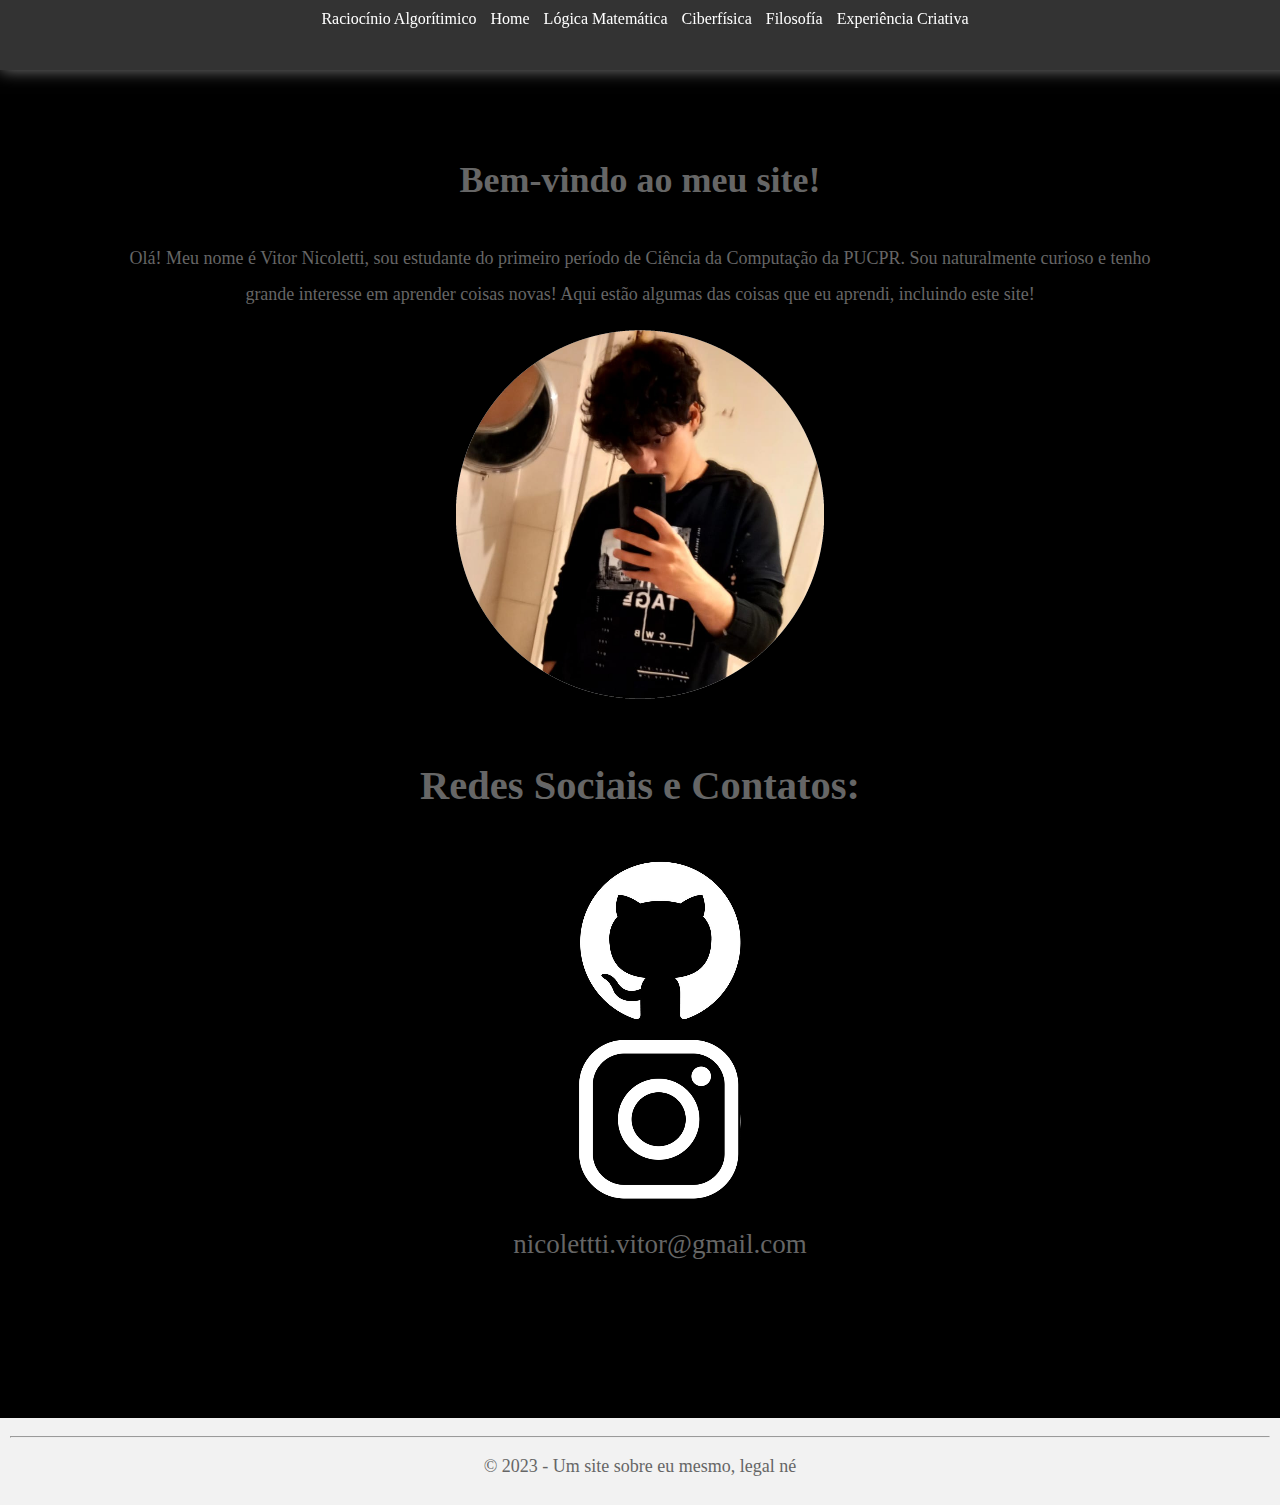
<file: index.html>
<!DOCTYPE html>
<html lang="en">
<head>
    <meta charset="UTF-8">
    <meta http-equiv="X-UA-Compatible" content="IE=edge">
    <meta name="viewport" content="width=device-width, initial-scale=1.0">
    <link rel="stylesheet" href="../css/home.css"/>
    <title>Portifólio</title>
</head>

<body>
    <header>
        <a href="../html/RA.html">Raciocínio Algorítimico</a> 
        <a href="../index.html">Home</a>
        <a href="../html/mat.html">Lógica Matemática</a>
        <a href="../html/ciber.html">Ciberfísica</a>
        <a href="../html/filo.html">Filosofía</a>
        <a href="../html/expc.html">Experiência Criativa</a>
    </header>
    <main>
        <section class="topic">
            <h1>Bem-vindo ao meu site!</h1>
            <p>
                Olá! Meu nome é Vitor Nicoletti, sou estudante do primeiro período de Ciência da Computação da PUCPR.
                Sou naturalmente curioso e tenho grande interesse em aprender coisas novas! Aqui estão algumas das coisas que eu aprendi,
                incluindo este site!
            </p>
            <p class="eu"><img src="../imagens/eu.png"></p>
            
            <h2>Redes Sociais e Contatos: </h2>
            <ul>
                <a href="https://github.com/vitorNicoletti/"><img src="../imagens/git.png" alt="Minha imagem de exemplo"></a>
                <br>
                <a href="https://www.instagram.com/nicolettivitor16/"><img src="../imagens/insta.png" alt="Minha imagem de exemplo"></a>
                <br>
                nicolettti.vitor@gmail.com
            </ul>
            
        </section>
    </main>
    <footer>
        <hr>
        <p>&copy; 2023 - Um site sobre eu mesmo, legal né</p>
    </footer>
</body>

</html>
</file>
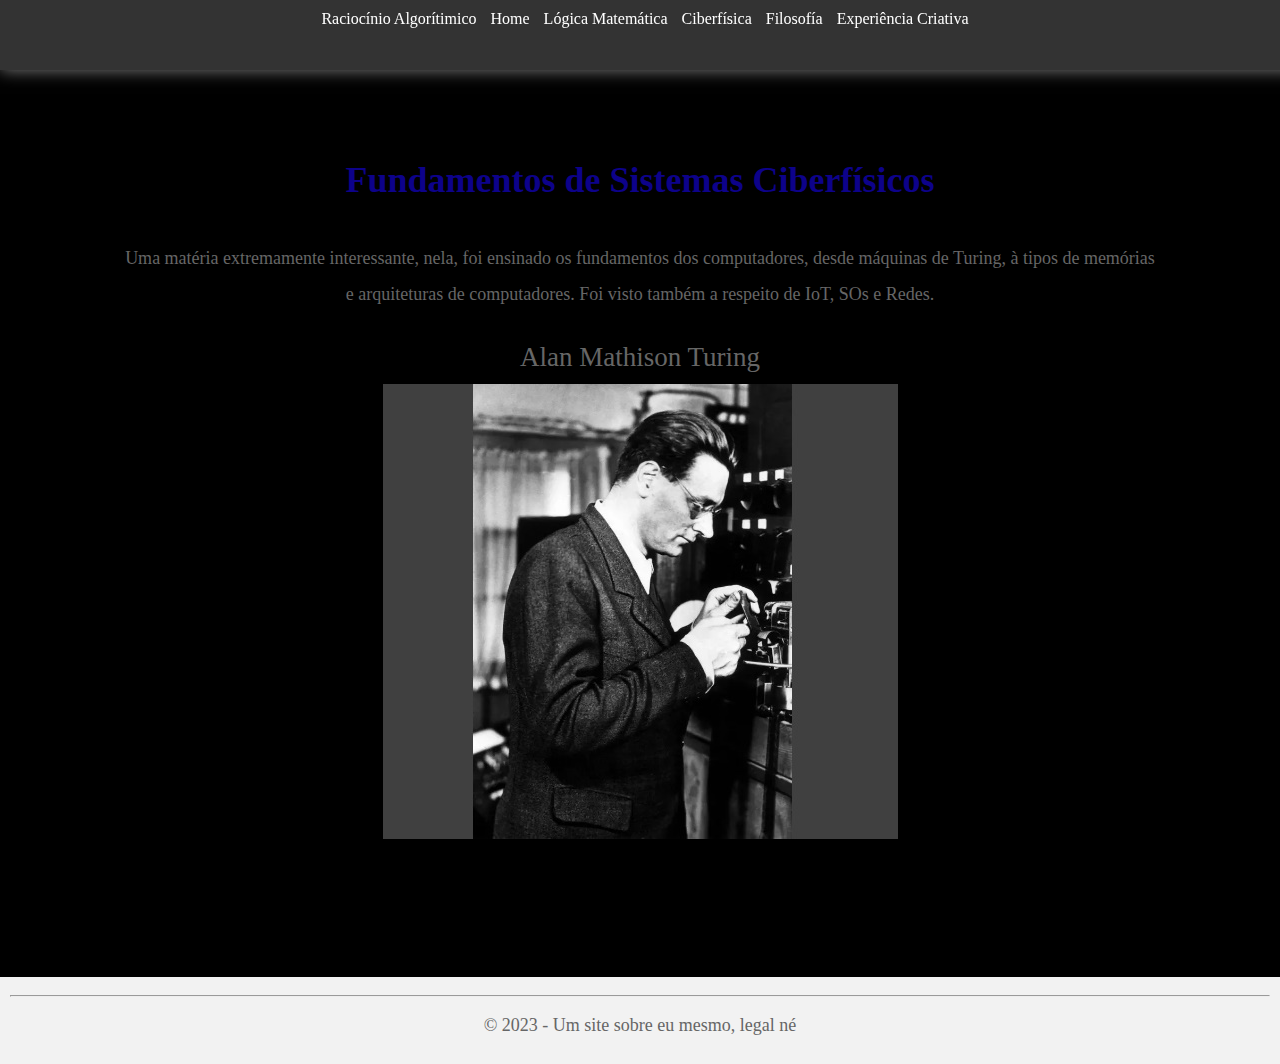
<file: html/ciber.html>
<!DOCTYPE html>
<html lang="en">
<head>
    <meta charset="UTF-8">
    <meta http-equiv="X-UA-Compatible" content="IE=edge">
    <meta name="viewport" content="width=device-width, initial-scale=1.0">
    <link rel="stylesheet" href="../css/ciber.css"/>
    <title>Portifólio</title>
</head>

<body>
    <header>
        <a href="../html/RA.html">Raciocínio Algorítimico</a> 
        <a href="../index.html">Home</a>
        <a href="../html/mat.html">Lógica Matemática</a>
        <a href="../html/ciber.html">Ciberfísica</a>
        <a href="../html/filo.html">Filosofía</a>
        <a href="../html/expc.html">Experiência Criativa</a>
    </header>
    <main>
        <section class="topic">
            <h1 class="ciber">Fundamentos de Sistemas Ciberfísicos</h1>
            <p>
                Uma matéria extremamente interessante, nela, foi ensinado os fundamentos dos computadores,
                desde máquinas de Turing, à tipos de memórias e arquiteturas de computadores. 
                Foi visto também a respeito de IoT, SOs e Redes.
            </p>
            Alan Mathison Turing
            <br>
            <img src="../imagens/Sem título.jpg" alt="Minha imagem de exemplo">
        </section>
    </main>
    <footer>
        <hr>
        <p>&copy; 2023 - Um site sobre eu mesmo, legal né</p>
    </footer>
</body>

</html>
</file>
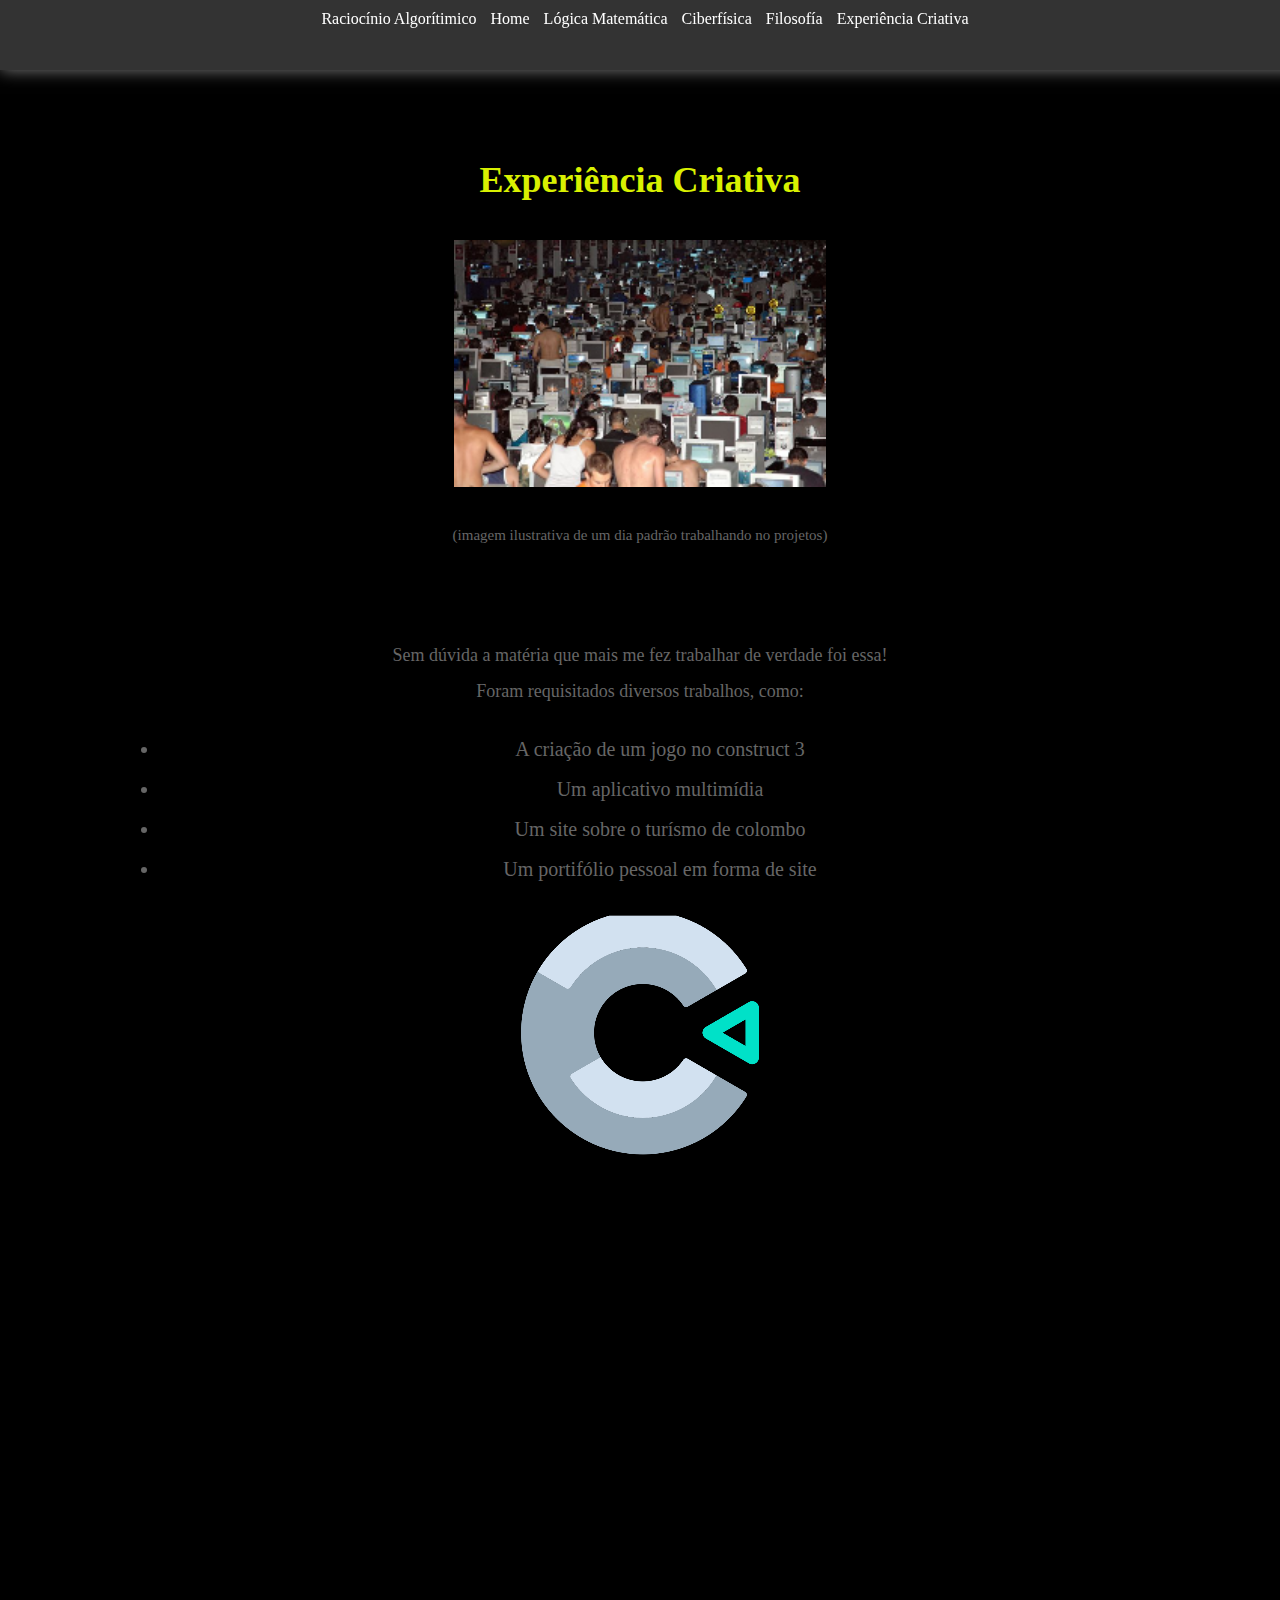
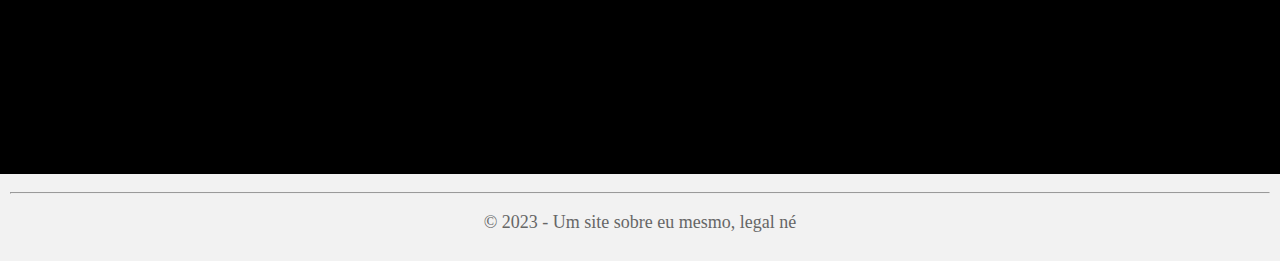
<file: html/expc.html>
<!DOCTYPE html>
<html lang="en">
<head>
    <meta charset="UTF-8">
    <meta http-equiv="X-UA-Compatible" content="IE=edge">
    <meta name="viewport" content="width=device-width, initial-scale=1.0">
    <link rel="stylesheet" href="../css/expc.css"/>
    <title>Portifólio</title>
</head>

<body>
    <header>
        <a href="../html/RA.html">Raciocínio Algorítimico</a> 
        <a href="../index.html">Home</a>
        <a href="../html/mat.html">Lógica Matemática</a>
        <a href="../html/ciber.html">Ciberfísica</a>
        <a href="../html/filo.html">Filosofía</a>
        <a href="../html/expc.html">Experiência Criativa</a>
    </header>
    <main>
        <section class="topic">
            <h1 class="expc">Experiência Criativa</h1>
            <img src="../imagens/lan.png" alt="Minha imagem de exemplo">
            <p class="descricao">(imagem ilustrativa de um dia padrão trabalhando no projetos)</p>
            <br>
            <p>
                Sem dúvida a matéria que mais me fez trabalhar de verdade foi essa!
                <br>
                Foram requisitados diversos trabalhos, como:
                <ul>
                    <li>A criação de um jogo no construct 3</li>
                    <li>Um aplicativo multimídia</li>
                    <li>Um site sobre o turísmo de colombo</li>
                    <li>Um portifólio pessoal em forma de site</li>

                </ul>
            </p>
            
            <a href="https://drive.google.com/file/d/12umpGcr65da903HIFe1OGkDaOweD3hLp/view?pli=1"><img src="../imagens/construct.png" alt="Minha imagem de exemplo"></a>
        </section>
    </main>
    <footer>
        <hr>
        <p>&copy; 2023 - Um site sobre eu mesmo, legal né</p>
    </footer>
</body>

</html>
</file>
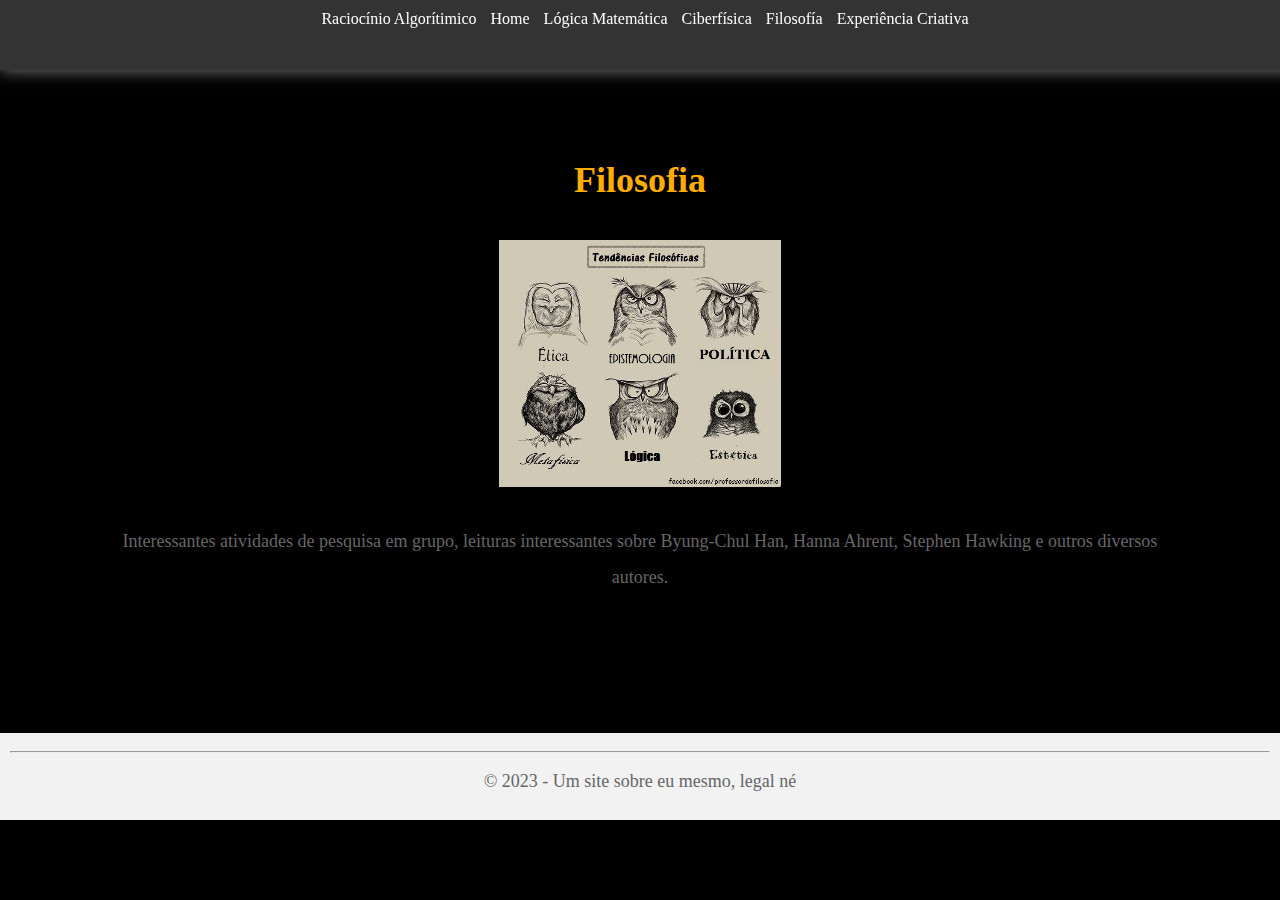
<file: html/filo.html>
<!DOCTYPE html>
<html lang="en">
<head>
    <meta charset="UTF-8">
    <meta http-equiv="X-UA-Compatible" content="IE=edge">
    <meta name="viewport" content="width=device-width, initial-scale=1.0">
    <link rel="stylesheet" href="../css/home.css"/>
    <title>Portifólio</title>
</head>

<body>
    <header>
        <a href="../html/RA.html">Raciocínio Algorítimico</a> 
        <a href="../index.html">Home</a>
        <a href="../html/mat.html">Lógica Matemática</a>
        <a href="../html/ciber.html">Ciberfísica</a>
        <a href="../html/filo.html">Filosofía</a>
        <a href="../html/expc.html">Experiência Criativa</a>
    </header>
    <main>
        <section class="topic">
            <h1 class="filo">Filosofia</h1>
            <img src="../imagens/filo.png" alt="Minha imagem de exemplo">
            <p>
                Interessantes atividades de pesquisa em grupo,
                leituras interessantes sobre Byung-Chul Han, Hanna Ahrent, Stephen Hawking e outros diversos autores.
            </p>
        </section>
    </main>
    <footer>
        <hr>
        <p>&copy; 2023 - Um site sobre eu mesmo, legal né</p>
    </footer>
</body>

</html>
</file>
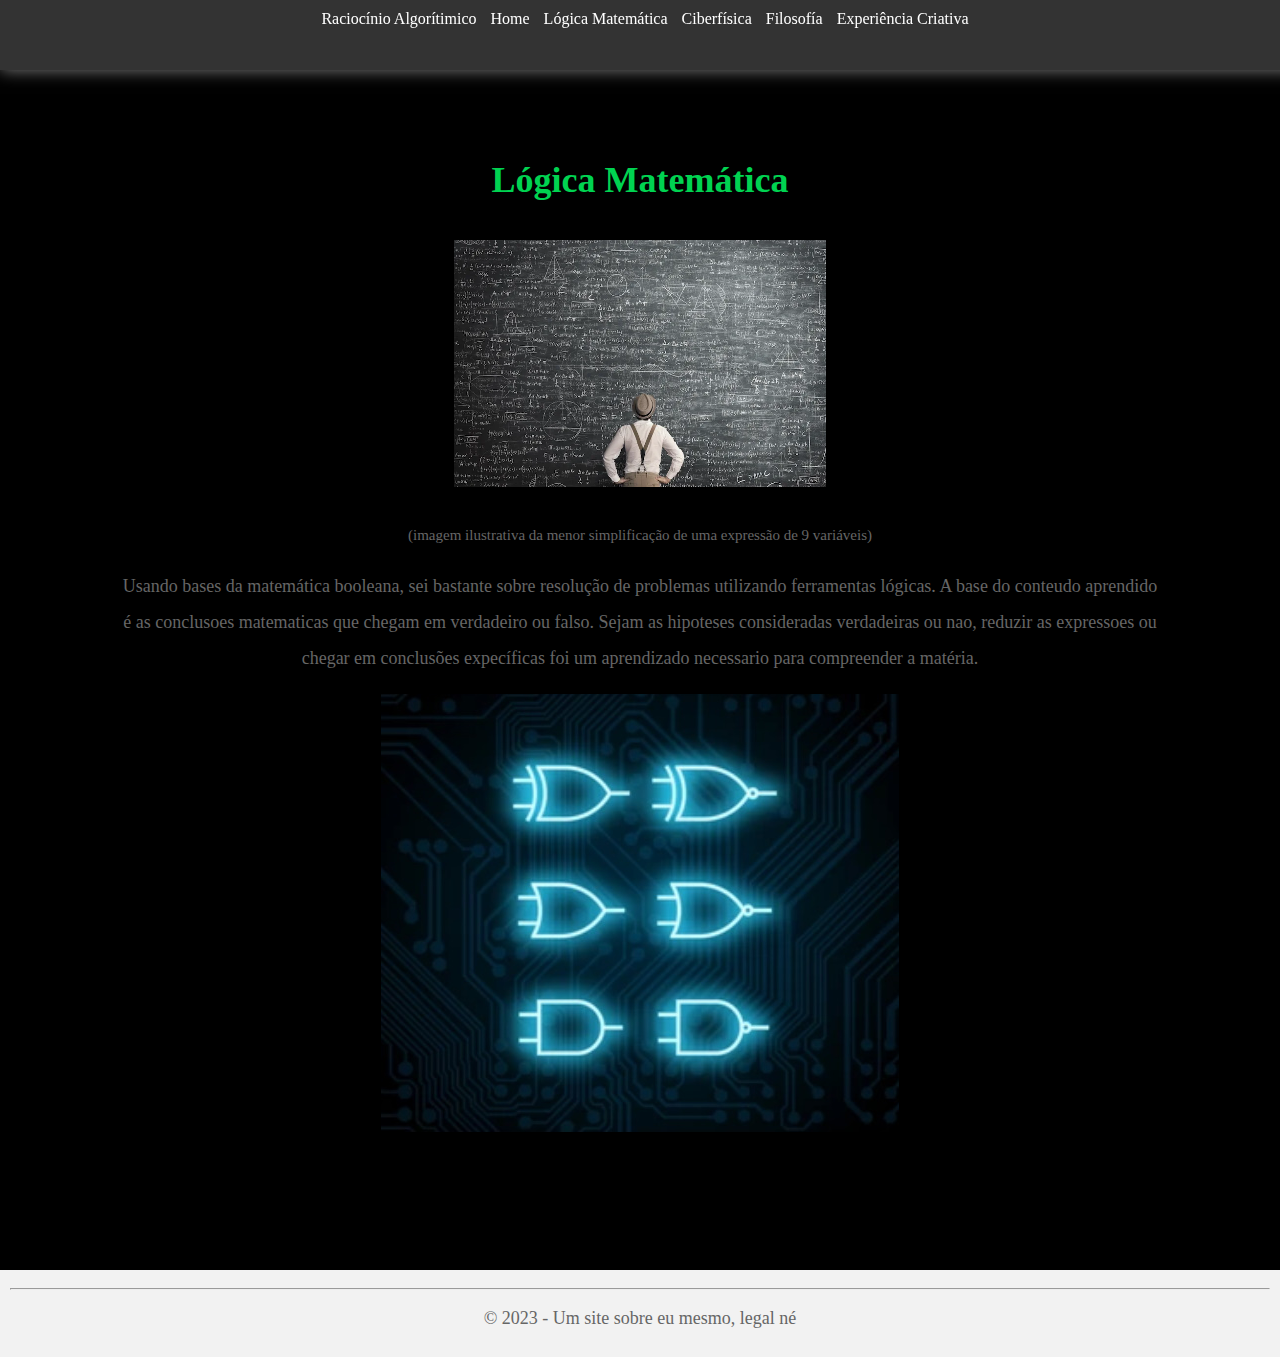
<file: html/mat.html>
<!DOCTYPE html>
<html lang="en">
<head>
    <meta charset="UTF-8">
    <meta http-equiv="X-UA-Compatible" content="IE=edge">
    <meta name="viewport" content="width=device-width, initial-scale=1.0">
    <link rel="stylesheet" href="../css/mat.css"/>
    <title>Portifólio</title>
</head>

<body>
    <header>
        <a href="../html/RA.html">Raciocínio Algorítimico</a> 
        <a href="../index.html">Home</a>
        <a href="../html/mat.html">Lógica Matemática</a>
        <a href="../html/ciber.html">Ciberfísica</a>
        <a href="../html/filo.html">Filosofía</a>
        <a href="../html/expc.html">Experiência Criativa</a>
    </header>
    <main>
        <section class="topic">
            <h1 class="LM">Lógica Matemática</h1>
            <img src="../imagens/math.png">
            <p class="descricao">(imagem ilustrativa da menor simplificação de uma expressão de 9 variáveis)</p>
            <p>
                Usando bases da matemática booleana,
                sei bastante sobre resolução de problemas utilizando ferramentas lógicas.
                A base do conteudo aprendido é as conclusoes matematicas que chegam em verdadeiro ou falso. 
                Sejam as hipoteses consideradas verdadeiras ou nao, 
                reduzir as expressoes ou chegar em conclusões expecíficas foi um aprendizado necessario para compreender a matéria.
            </p>
            <img src="../imagens/logic.jpg" alt="Minha imagem de exemplo">
        </section>
    </main>
    <footer>
        <hr>
        <p>&copy; 2023 - Um site sobre eu mesmo, legal né</p>
    </footer>
</body>

</html>
</file>
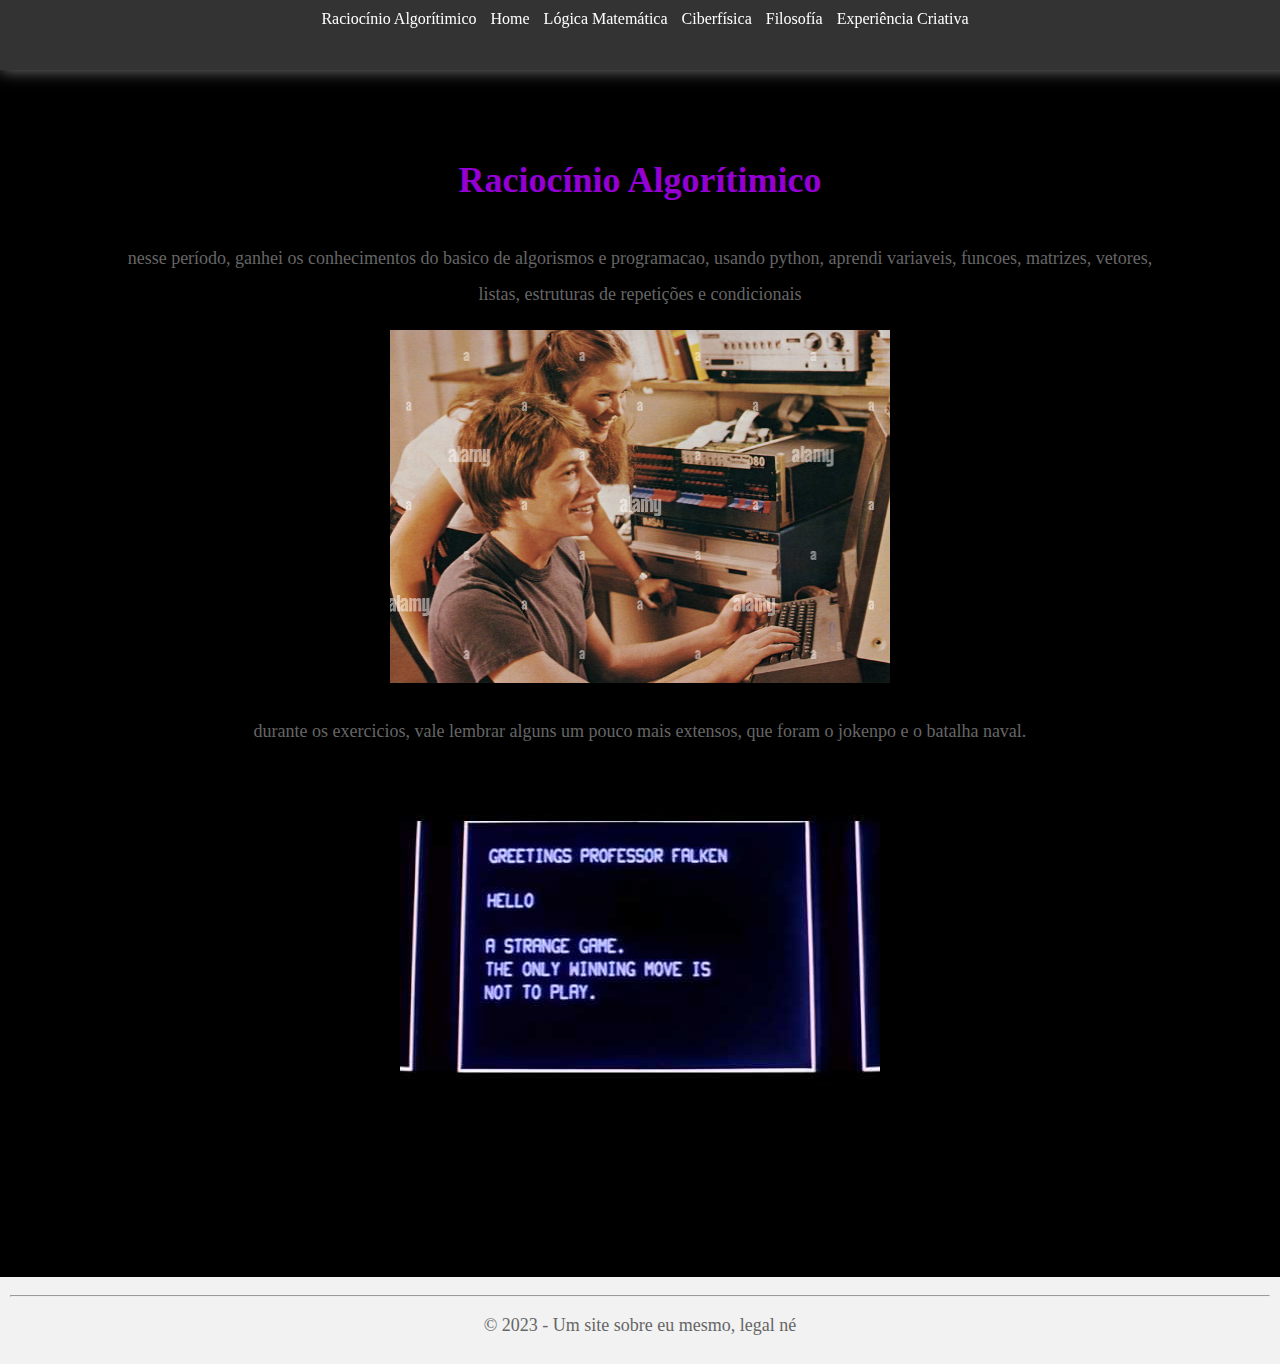
<file: html/RA.html>
<!DOCTYPE html>
<html lang="en">
<head>
    <meta charset="UTF-8">
    <meta http-equiv="X-UA-Compatible" content="IE=edge">
    <meta name="viewport" content="width=device-width, initial-scale=1.0">
    <link rel="stylesheet" href="../css/ra.css"/>
    <title>Portifólio</title>
</head>

<body>
    <header>
        <a href="../html/RA.html">Raciocínio Algorítimico</a> 
        <a href="../index.html">Home</a>
        <a href="../html/mat.html">Lógica Matemática</a>
        <a href="../html/ciber.html">Ciberfísica</a>
        <a href="../html/filo.html">Filosofía</a>
        <a href="../html/expc.html">Experiência Criativa</a>
    </header>
    <main>
        <section class="topic">
            <h1 class="RA">Raciocínio Algorítimico</h1>
            <p>
                nesse período, ganhei os conhecimentos do basico de algorismos e programacao, usando python, 
                aprendi variaveis, funcoes, matrizes, vetores, listas, estruturas de 
                repetições e condicionais
            </p>
            <p class="img"><img src="../imagens/war.jpg" alt="Minha imagem de exemplo"></p>
            <p>
                durante os exercicios, vale lembrar alguns um pouco mais extensos, que foram
                o jokenpo e o batalha naval.
            </p>
            <p class="img"><img src="../imagens/game.jpg" alt="Minha imagem de exemplo"></p>
        </section>
    </main>
    <footer>
        <hr>
        <p>&copy; 2023 - Um site sobre eu mesmo, legal né</p>
    </footer>
</body>

</html>
</file>
<file: css/home.css>
body {
    padding: 0;
    margin: 0;
    background-color: black;
    color: #666;
    font-family: 'sans-serif';
}

header {
    position: fixed;
    top: 0;
    left: 0;
    width: 100%;
    z-index: 999;
    box-shadow: 0px 0px 16px 0px gray;
    background-color: white;
    height: 50px;
    text-align: center;
    padding: 10px;
}

.topic {
    background-color: black;
    margin: 100px;
    padding: 20px;
    font-size: 27px;
    line-height: 2;
    color: #666;
    text-align: center;
    
}

footer {
    text-align: center;
    padding: 10px;
    background-color: #f2f2f2;
}

/* Estilos adicionais para personalização */
h1 {
    font-size: 36px;
    font-weight: bold;
    text-align: center;
}

p {
    font-size: 18px;
}

img {
    max-width: 100%;
}
.RA {
    color: darkpurple;
}

header {
    background-color: #333;
    color: white;
    padding: 10px;
  }
  
  header a {
    color: white;
    text-decoration: none;
    margin-right: 10px;
  }
  
  header a:hover {
    text-decoration: underline;
  }
  .filo{
    color: #ffae00
  }
  .eu{
    text-align: center;
  }
  ul{
    text-align: center;
  }
</file>
<file: css/ciber.css>
body {
    padding: 0;
    margin: 0;
    background-color: black;
    color: #666;
    font-family: 'sans-serif';
}

header {
    position: fixed;
    top: 0;
    left: 0;
    width: 100%;
    z-index: 999;
    box-shadow: 0px 0px 16px 0px gray;
    background-color: white;
    height: 50px;
    text-align: center;
    padding: 10px;
}

.topic {
    background-color: black;
    margin: 100px;
    padding: 20px;
    font-size: 27px;
    line-height: 2;
    color: #666;
    text-align: center;
    
}

footer {
    text-align: center;
    padding: 10px;
    background-color: #f2f2f2;
}

/* Estilos adicionais para personalização */
h1 {
    font-size: 36px;
    font-weight: bold;
    text-align: center;
}

p {
    font-size: 18px;
}

img {
    max-width: 100%;
    text-align: center;
}
.RA {
    color: darkpurple;
}


/* Adicione aqui seus estilos personalizados */
.ciber {
    color: #0d028a; /* Código de cor para o roxo escuro */
}
header {
    background-color: #333;
    color: white;
    padding: 10px;
  }
  
  header a {
    color: white;
    text-decoration: none;
    margin-right: 10px;
  }
  
  header a:hover {
    text-decoration: underline;
  }
</file>
<file: css/expc.css>
body {
    padding: 0;
    margin: 0;
    background-color: black;
    color: #666;
    font-family: 'sans-serif';
}

header {
    position: fixed;
    top: 0;
    left: 0;
    width: 100%;
    z-index: 999;
    box-shadow: 0px 0px 16px 0px gray;
    background-color: white;
    height: 50px;
    text-align: center;
    padding: 10px;
}

.topic {
    background-color: black;
    margin: 100px;
    padding: 20px;
    font-size: 27px;
    line-height: 2;
    color: #666;
    text-align: center;
    padding-bottom: 500px;
}

footer {
    text-align: center;
    padding: 10px;
    background-color: #f2f2f2;
}

/* Estilos adicionais para personalização */
h1 {
    font-size: 36px;
    font-weight: bold;
    text-align: center;
}

p {
    font-size: 18px;
}

img {
    max-width: 100%;
}
.RA {
    color: darkpurple;
}


/* Adicione aqui seus estilos personalizados */
.expc{
    color: #d9f101; /* Código de cor para o roxo escuro */
}
header {
    background-color: #333;
    color: white;
    padding: 10px;
  }
  
  header a {
    color: white;
    text-decoration: none;
    margin-right: 10px;
  }
  
  header a:hover {
    text-decoration: underline;
  }
  ul{
    font-size: 20px;
  }
  .descricao{
    font-size: 15px;
  }
</file>
<file: css/mat.css>
body {
    padding: 0;
    margin: 0;
    background-color: black;
    color: #666;
    font-family: 'sans-serif';
}

header {
    position: fixed;
    top: 0;
    left: 0;
    width: 100%;
    z-index: 999;
    box-shadow: 0px 0px 16px 0px gray;
    background-color: white;
    height: 50px;
    text-align: center;
    padding: 10px;
}

.topic {
    background-color: black;
    margin: 100px;
    padding: 20px;
    font-size: 27px;
    line-height: 2;
    color: #666;
    text-align: center;
    
}

footer {
    text-align: center;
    padding: 10px;
    background-color: #f2f2f2;
}

/* Estilos adicionais para personalização */
h1 {
    font-size: 36px;
    font-weight: bold;
    text-align: center;
}

p {
    font-size: 18px;
}

img {
    max-width: 100%;
}
.RA {
    color: darkpurple;
}


/* Adicione aqui seus estilos personalizados */
.LM {
    color: #00d351; /* Código de cor para o roxo escuro */
}
header {
    background-color: #333;
    color: white;
    padding: 10px;
  }
  
  header a {
    color: white;
    text-decoration: none;
    margin-right: 10px;
  }
  
  header a:hover {
    text-decoration: underline;
  }
  .descricao{
    font-size: 15px;
  }
</file>
<file: css/ra.css>
body {
    padding: 0;
    margin: 0;
    background-color: black;
    color: #666;
    font-family: 'sans-serif';
}

header {
    position: fixed;
    top: 0;
    left: 0;
    width: 100%;
    z-index: 999;
    box-shadow: 0px 0px 16px 0px gray;
    background-color: white;
    height: 50px;
    text-align: center;
    padding: 10px;
}

.topic {
    background-color: black;
    margin: 100px;
    padding: 20px;
    font-size: 27px;
    line-height: 2;
    color: #666;
    text-align: center;
    
}

footer {
    text-align: center;
    padding: 10px;
    background-color: #f2f2f2;
}

/* Estilos adicionais para personalização */
h1 {
    font-size: 36px;
    font-weight: bold;
    text-align: center;
}

p {
    font-size: 18px;
}

img {
    max-width: 100%;
    
}
.RA {
    color: darkpurple;
}


/* Adicione aqui seus estilos personalizados */
.RA {
    color: #9400D3; /* Código de cor para o roxo escuro */
}
header {
    background-color: #333;
    color: white;
    padding: 10px;
  }
  
  header a {
    color: white;
    text-decoration: none;
    margin-right: 10px;
  }
  
  header a:hover {
    text-decoration: underline;
  }
  .img{
    text-align: center;
  }
</file>
